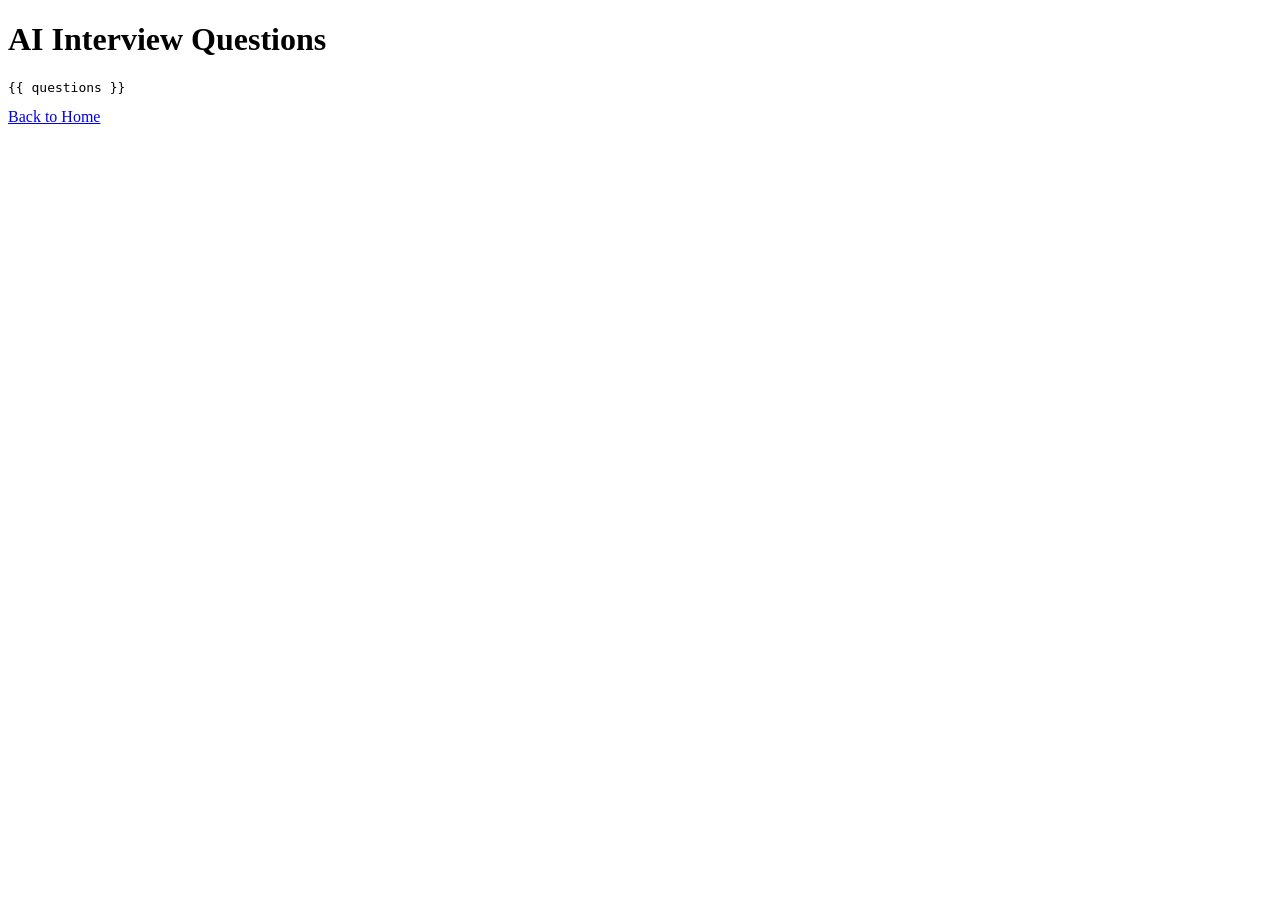
<file: AI-HR-Recruitment-Assistant/templates/interview.html>
<!DOCTYPE html><html><head><title>Interview Assistant</title></head>
<body><div class="container"><h1>AI Interview Questions</h1>
<pre>{{ questions }}</pre><a href="/">Back to Home</a></div></body></html>
</file>
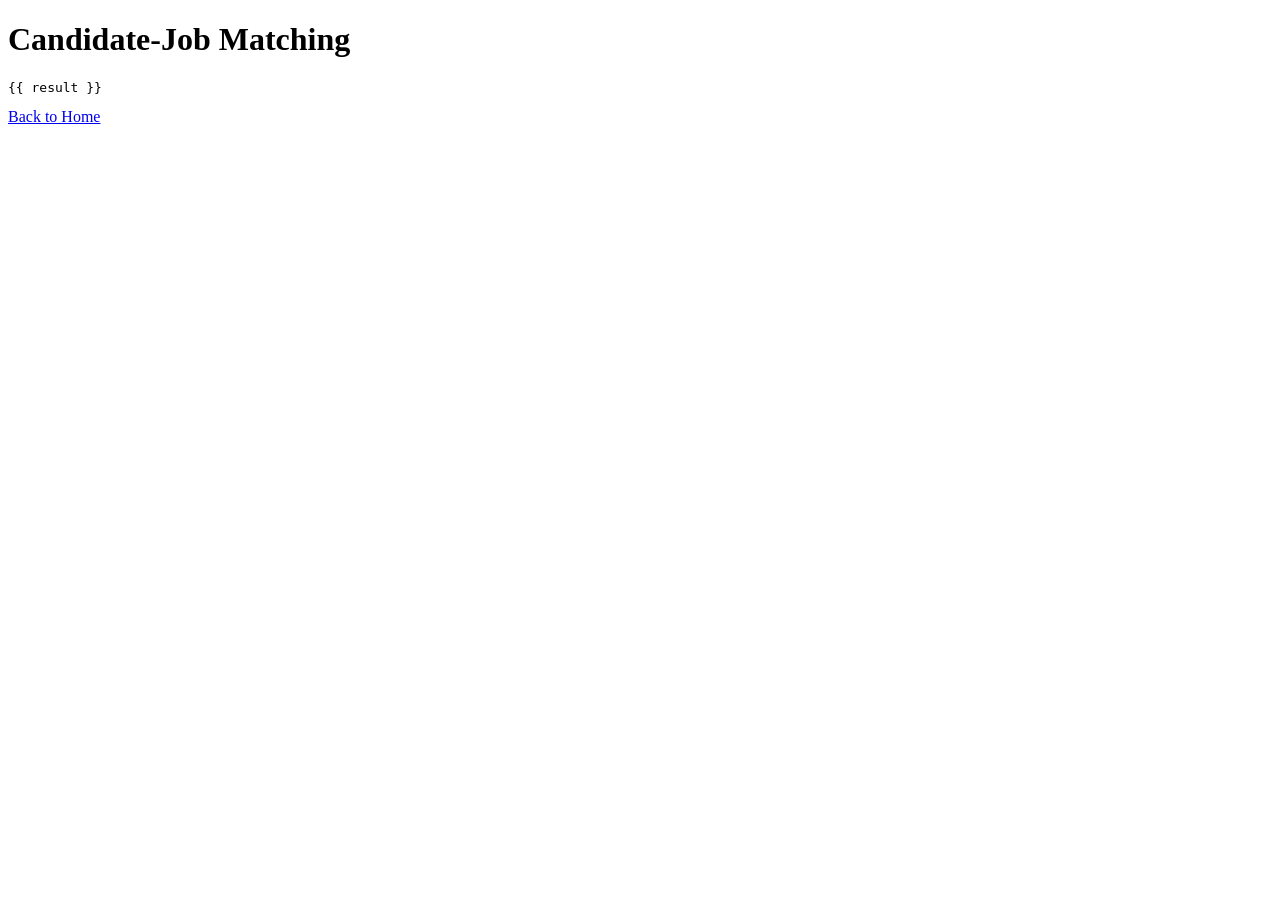
<file: AI-HR-Recruitment-Assistant/templates/matching.html>
<!DOCTYPE html><html><head><title>Candidate Matching</title></head>
<body><div class="container"><h1>Candidate-Job Matching</h1>
<pre>{{ result }}</pre><a href="/">Back to Home</a></div></body></html>
</file>
